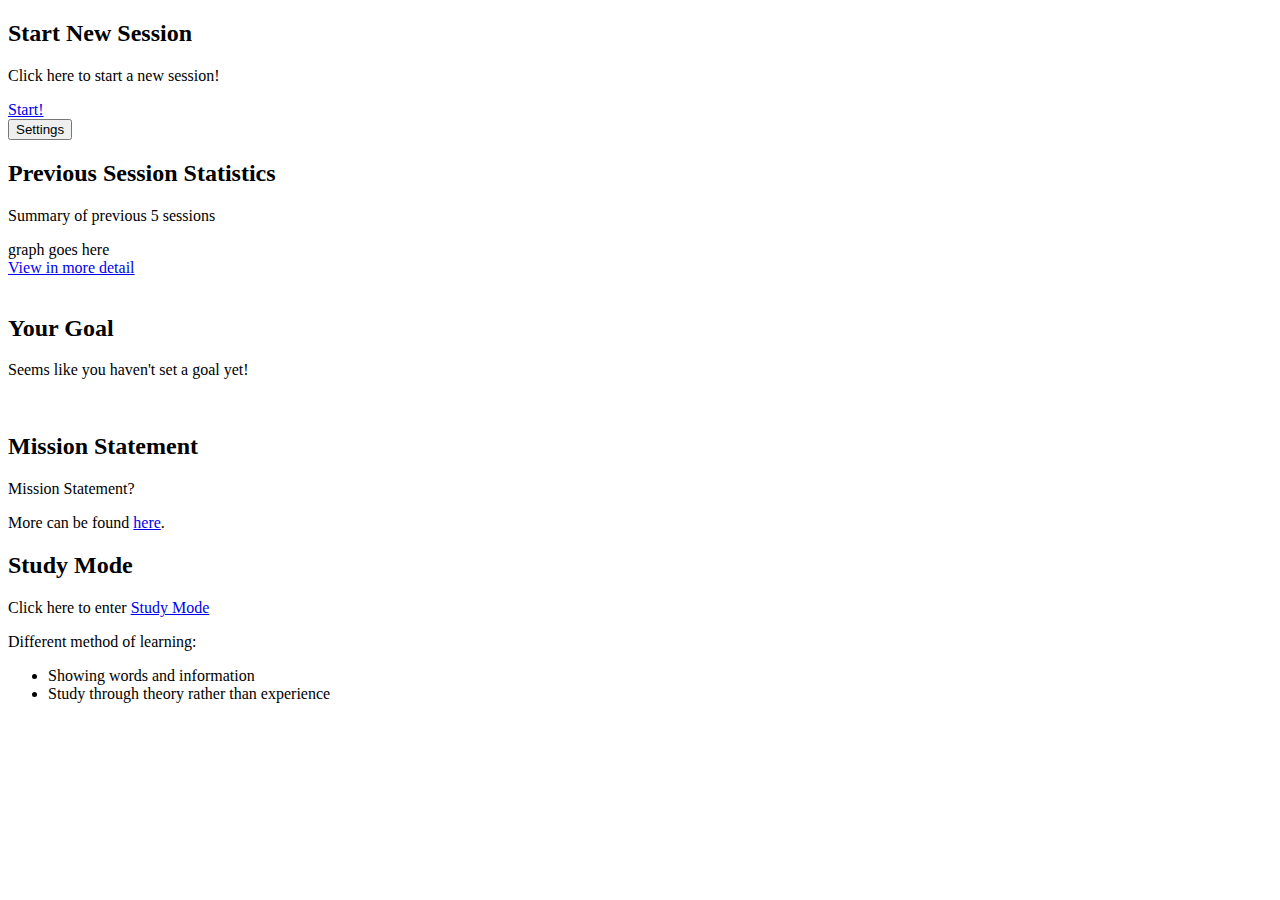
<file: index.html>
<!doctype html>
<html lang="en">
  <!--Loading the header-->
  <script
    src="https://code.jquery.com/jquery-3.3.1.js"
    integrity="sha256-2Kok7MbOyxpgUVvAk/HJ2jigOSYS2auK4Pfzbm7uH60="
    crossorigin="anonymous">
  </script>
  <script> 
    $(function(){
      $("#header").load("header.html"); 
    });
  </script> 
  <body>
    <div id="header"></div>
    <main>

      <div class="container">

        <div class="content">

          <div class="row">

            <div class="col">
              <div class="background1">

                <h2>Start New Session</h2>

                <div class="col-content">
                  <p>
                    Click here to start a new session!
                  </p>
                  <div class="row justify-content-end">
                    
                    <div class="col">
                      <a id="start-session" href="demonstration.html">Start!</a>
                    </div>

                    <div class="col ">
                      <button id="settings">Settings</button>
                      <!--TODO-->
                      <!--Set up interactive settings panel to choose time limit, etc.-->
                    </div>
                    
                  </div>
                  
                </div>

              </div>

            </div>

            <div class="col">
              <div class="background1"> 
                <h2>Previous Session Statistics</h2>

                <div class="col-content">
                  <p>
                    Summary of previous 5 sessions
                  </p>
                  <!--Would like to display a graph of something-->
                  <div id="graph">
                    graph goes here
                  </div>
                  <a href="#">View in more detail</a>
                </div>
              </div>

            </div>

          </div>

          <br><!--Some asthetic looking line break-->

          <div class="row">

            <div class="col-md-7">
              <div class="background1">
                <h2>Your Goal</h2>
                <div class="col-content">
                  <p>Seems like you haven't set a goal yet!</p>
                </div>
                <br>
                <h2> Mission Statement</h2>
                <div class="col-content">
                  <p>Mission Statement?</p>
                  <p>More can be found <a href="#">here</a>.</p>
                </div>
              </div>
            </div>

            <div class="col">
              <div class="background1">
                <h2>Study Mode</h2>
                <div class="col-content">
                  <p>Click here to enter <a href="#">Study Mode</a></p>
                  <p>Different method of learning:</p>
                  <ul>
                    <li>Showing words and information</li>
                    <li>Study through theory rather than experience</li>
                  </ul>
                  
                </div>
              </div>
            </div>
          </div>
        </div>
      </div>

      


    </main>
    <script src="bootstrap.bundle.min.js"></script>
  </body>
</html>
</file>
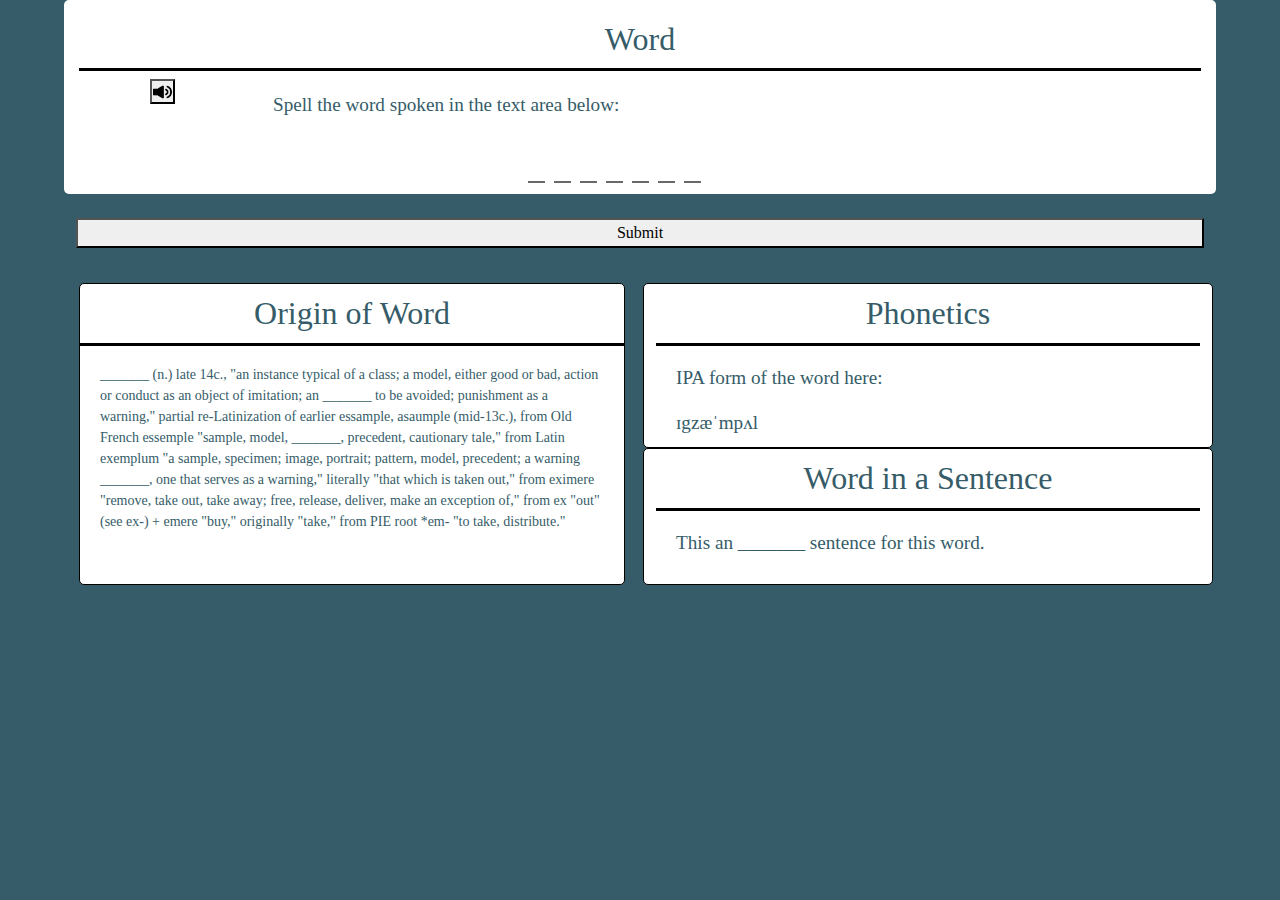
<file: demonstration.html>
<!doctype html>
<html lang="en">
  <head>
    <meta charset="utf-8">
    <meta name="viewport" content="width=device-width, initial-scale=1">
    <meta name="description" content="">
    <title>Demonstration</title>

    <link rel="canonical" href="https://getbootstrap.com/docs/5.1/examples/album/">

    <link href="index.css" rel="stylesheet">
    <link href="demonstration.css" rel="stylesheet">

    <!-- Bootstrap core CSS -->
    <link href="bootstrap.rtl.min.css" rel="stylesheet">

    <!--Loading the header-->
    <script
      src="https://code.jquery.com/jquery-3.3.1.js"
      integrity="sha256-2Kok7MbOyxpgUVvAk/HJ2jigOSYS2auK4Pfzbm7uH60="
      crossorigin="anonymous">
    </script>
    <script> 
      $(function(){
        $("#header").load("header.html"); 
      });
    </script> 
  </head>

  <body>
    <div id="header"></div>
    <main>
      <script src="text-to-ipa.js"></script>
      <script src="vocab-list.js"></script>
      <script src="converter-form.js"></script>
      <div class="container">
        <div class="content">
          <div class="row">
            <div class="col col-content">
              <h2>Word</h2>
              <div class="row">
                <div class="col-sm-2">
                  <div class="align-center">
                    <button id="voice-button" type="button" onClick="window.speechSynthesis.speak(msg);">
                      <embed class="speaker-interface-audio-symbol" src="/Icons/speaker-interface-audio-symbol.png">
                    </button>
                  </div>
                </div>
                <div class="col">
                  <p id="instructions">Spell the word spoken in the text area below:</p>
                </div>
              </div>
              <input id="input-id" autocomplete="false" autocorrect="false" maxlength="7"></input>
            </div>
          </div>
          <br>
          <button id="inputSubmit" onclick="compareString(msg, 'input-id', 'out-id');">Submit</button>
          <br>

          <div class="row">

            <div class="col">
              <div class="background1">

                <h2>Origin of Word</h2>

                <div class="col-content" id="ety-out">
                  <p style="font-size: 14px;">
                    _______ (n.) late 14c., "an instance typical of a class; a model, either good or bad, action or conduct as an object of imitation; an _______ to be avoided; punishment as a warning," partial re-Latinization of earlier essample, asaumple (mid-13c.), from Old French essemple "sample, model, _______, precedent, cautionary tale," from Latin exemplum "a sample, specimen; image, portrait; pattern, model, precedent; a warning _______, one that serves as a warning," literally "that which is taken out," from eximere "remove, take out, take away; free, release, deliver, make an exception of," from ex "out" (see ex-) + emere "buy," originally "take," from PIE root *em- "to take, distribute." 
                  </p>
                </div>

              </div>

            </div>

            <div class="col">
              <div class="row">
                <div class="background1"> 
                  <h2>Phonetics</h2>
  
                  <div class="col-content">
                    <p>
                      IPA form of the word here:
                    </p>
                    <div id="ipa-out">
                      ɪgzæˈmpʌl
                    </div>
                  </div>
                </div>
              </div>

              <div class="row">
                <div class="background1"> 
                  <h2>Word in a Sentence</h2>
  
                  <div class="col-content">
                    <p>
                      This an _______ sentence for this word.
                    </p>
                  </div>
                </div>
              </div>

            </div>

          </div>

          <div class="center invisible" id="output">
            <p id="out-id"></p>
          </div>

          
        </div>
      </div>
    </main>
    <script>
      var msg = new SpeechSynthesisUtterance();

      //Changing this word changes the demonstration word
      msg.text = "example";

      window.onload = TextToIPA.loadDict('ipadict.txt');
      window.onload = VocabList.loadDict('VocabLists/sixthGradeWordEtymologyList.txt');
    </script>
    <script src="session.js"></script>
    <script src="bootstrap.bundle.min.js"></script>
  </body>
</html>
</file>
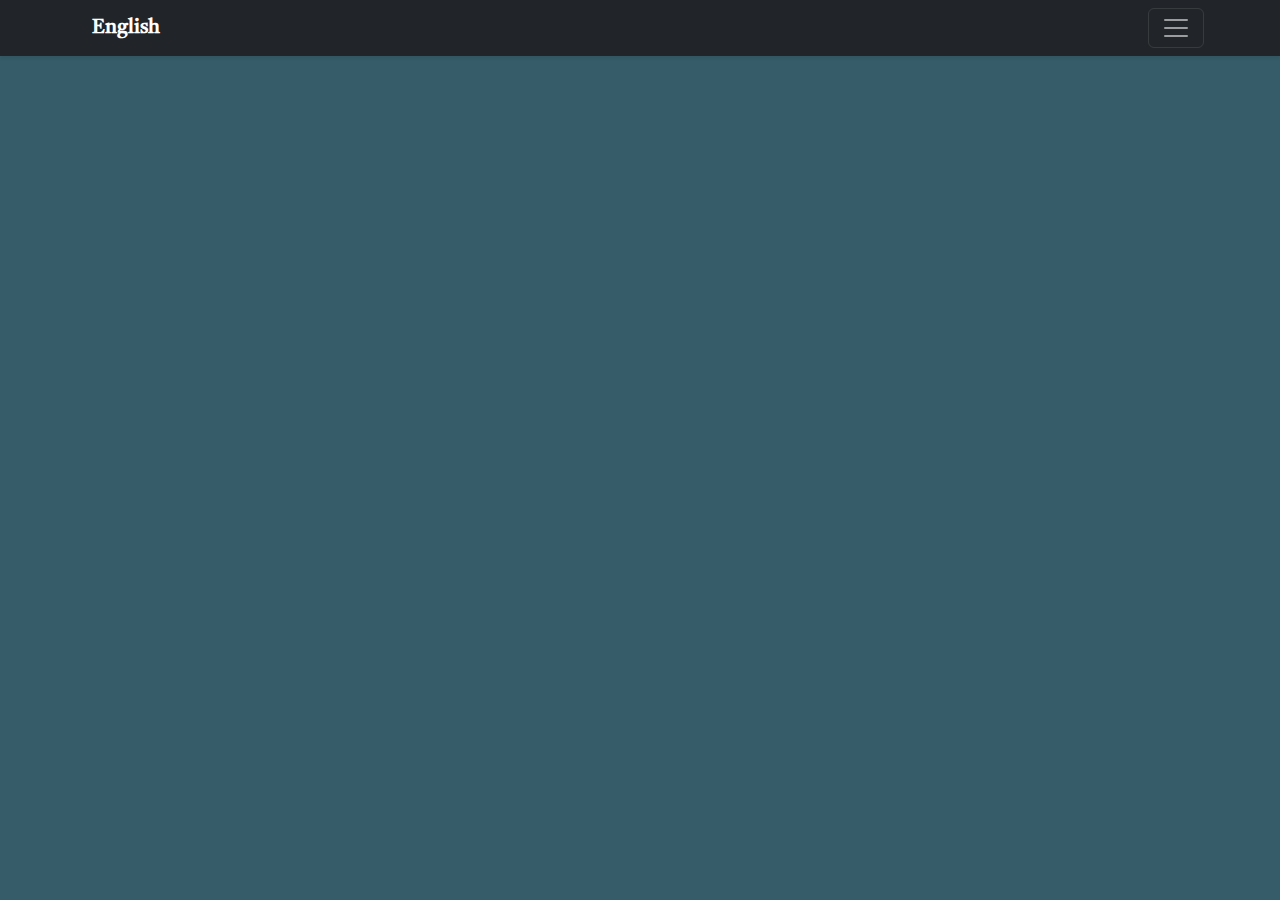
<file: header.html>
<!doctype HTML>
<head>
  <meta charset="utf-8">
  <meta name="viewport" content="width=device-width, initial-scale=1">
  <meta name="description" content="">
  <title>English</title>

  <link rel="canonical" href="https://getbootstrap.com/docs/5.1/examples/album/">

  <link href="index.css" rel="stylesheet">

  <link rel="preconnect" href="https://fonts.googleapis.com">
  <link rel="preconnect" href="https://fonts.gstatic.com" crossorigin>
  <link href="https://fonts.googleapis.com/css2?family=Tiro+Bangla&display=swap" rel="stylesheet">

  <!-- Bootstrap core CSS -->
  <link href="bootstrap.rtl.min.css" rel="stylesheet">
</head>
<header>
<div class="collapse bg-dark" id="navbarHeader">
  <div class="container">
    <div class="row">
      <div class="col-sm-8 col-md-7 py-4">
        <h4 class="text-white">About</h4>
        <p class="text-white">A Simple Tool to assist learning to spell English</p>
      </div>
      <div class="col-sm-4 offset-md-1 py-4">
        <h4 class="text-white">Contact</h4>
        <ul class="list-unstyled">
            <!--would need to put link in the href section-->
          <li><a href="#" class="text-white">fakeemail@gmail.com</a></li>
        </ul>
      </div>
    </div>
  </div>
</div>
<div class="navbar navbar-dark bg-dark shadow-sm">
  <div class="container">
    <a href="/" class="navbar-brand d-flex align-items-center">
      <!--place logo here-->
      <strong>English</strong>
    </a>
    <!--Button works because of JS-->
    <button class="navbar-toggler" type="button" data-bs-toggle="collapse" data-bs-target="#navbarHeader" aria-controls="navbarHeader" aria-expanded="false" aria-label="Toggle navigation">
      <span class="navbar-toggler-icon"></span>
    </button>
  </div>
</div>
</header>
</file>
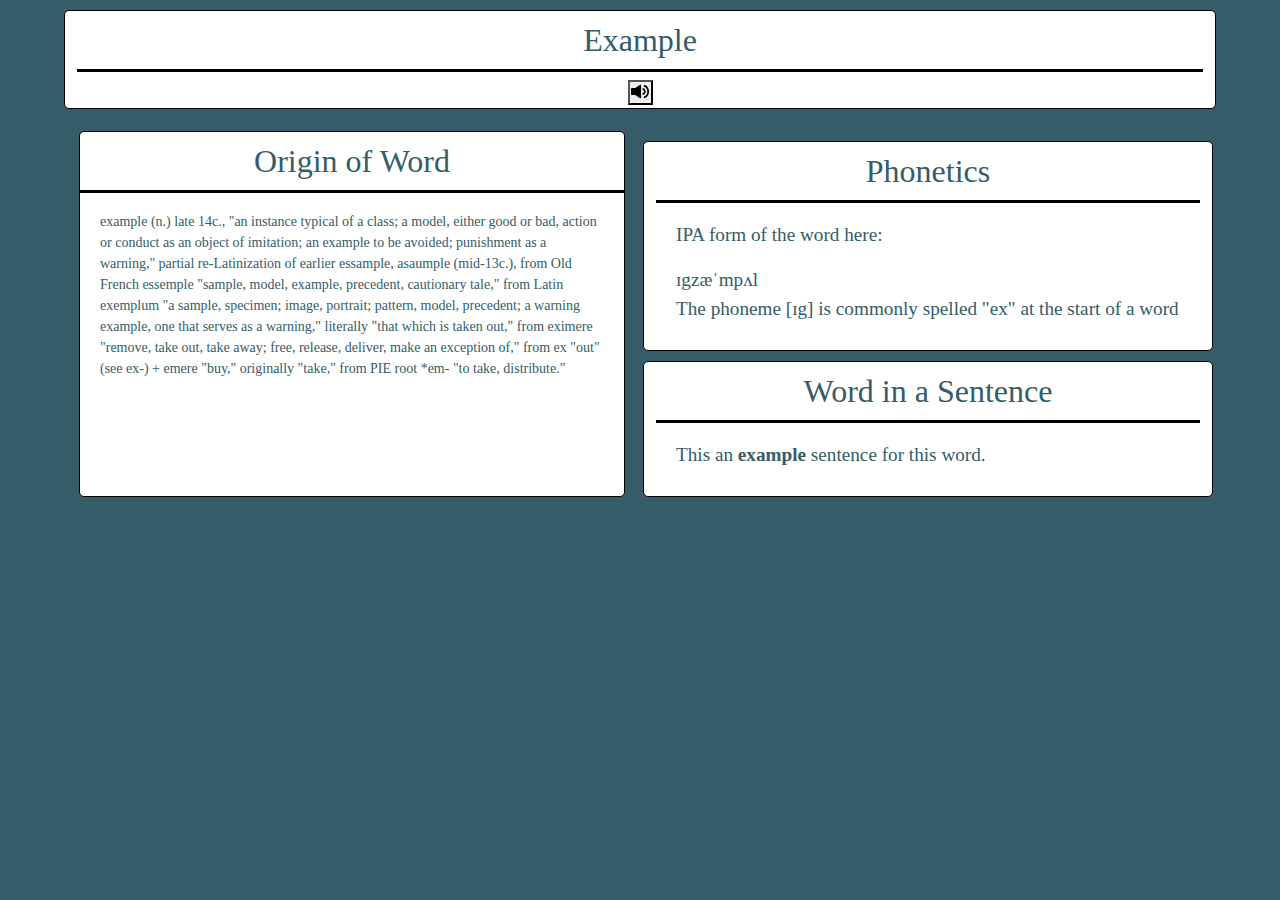
<file: study.html>
<!doctype html>
<html lang="en">
  <head>
    <meta charset="utf-8">
    <meta name="viewport" content="width=device-width, initial-scale=1">
    <meta name="description" content="">
    <title>Demonstration</title>

    <link rel="canonical" href="https://getbootstrap.com/docs/5.1/examples/album/">

    <link href="index.css" rel="stylesheet">
    <link href="study.css" rel="stylesheet">
    <link href="demonstration.css" rel="stylesheet">

    <!-- Bootstrap core CSS -->
    <link href="bootstrap.rtl.min.css" rel="stylesheet">

    <!--Loading the header-->
    <script
      src="https://code.jquery.com/jquery-3.3.1.js"
      integrity="sha256-2Kok7MbOyxpgUVvAk/HJ2jigOSYS2auK4Pfzbm7uH60="
      crossorigin="anonymous">
    </script>
    <script> 
      $(function(){
        $("#header").load("header.html"); 
      });
    </script> 
  </head>

  <body>
    <div id="header"></div>
    <main>
      <script src="text-to-ipa.js"></script>
      <script src="vocab-list.js"></script>
      <script src="converter-form.js"></script>
      <div class="container">

        <div class="row">
            <div class="background1">
                <h2>Example</h2>
                <div class="align-center">
                    <button id="voice-button" type="button" onClick="window.speechSynthesis.speak(msg);"">
                        <embed class="speaker-interface-audio-symbol" src="/Icons/speaker-interface-audio-symbol.png">
                    </button>
                </div>
            </div>
        </div>
          <div class="row">

            <div class="col">
              <div class="background1">

                <h2>Origin of Word</h2>

                <div class="col-content" id="ety-out">
                  <p style="font-size: 14px;">
                    example (n.) late 14c., "an instance typical of a class; a model, either good or bad, action or conduct as an object of imitation; an example to be avoided; punishment as a warning," partial re-Latinization of earlier essample, asaumple (mid-13c.), from Old French essemple "sample, model, example, precedent, cautionary tale," from Latin exemplum "a sample, specimen; image, portrait; pattern, model, precedent; a warning example, one that serves as a warning," literally "that which is taken out," from eximere "remove, take out, take away; free, release, deliver, make an exception of," from ex "out" (see ex-) + emere "buy," originally "take," from PIE root *em- "to take, distribute." 
                  </p>
                </div>

              </div>

            </div>

            <div class="col">
              <div class="row">
                <div class="background1"> 
                  <h2>Phonetics</h2>
  
                  <div class="col-content">
                    <p>
                      IPA form of the word here:
                    </p>
                    <div id="ipa-out">
                      ɪgzæˈmpʌl
                    </div>
                    <p>
                        The phoneme [ɪg] is commonly spelled "ex" at the start of a word
                    </p>
                  </div>
                </div>
              </div>

              <div class="row">
                <div class="background1"> 
                  <h2>Word in a Sentence</h2>
  
                  <div class="col-content">
                    <p>
                      This an <b>example</b> sentence for this word.
                    </p>
                  </div>
                </div>
              </div>

            </div>

          </div>

          <div class="center invisible" id="output">
            <p id="out-id"></p>
          </div>

          
        </div>
      </div>
    </main>
    <script>
      var msg = new SpeechSynthesisUtterance();

      //Changing this word changes the demonstration word
      msg.text = "example";

      window.onload = TextToIPA.loadDict('ipadict.txt');
      window.onload = VocabList.loadDict('VocabLists/sixthGradeWordEtymologyList.txt');
    </script>
    <script src="session.js"></script>
    <script src="bootstrap.bundle.min.js"></script>
  </body>
</html>
</file>
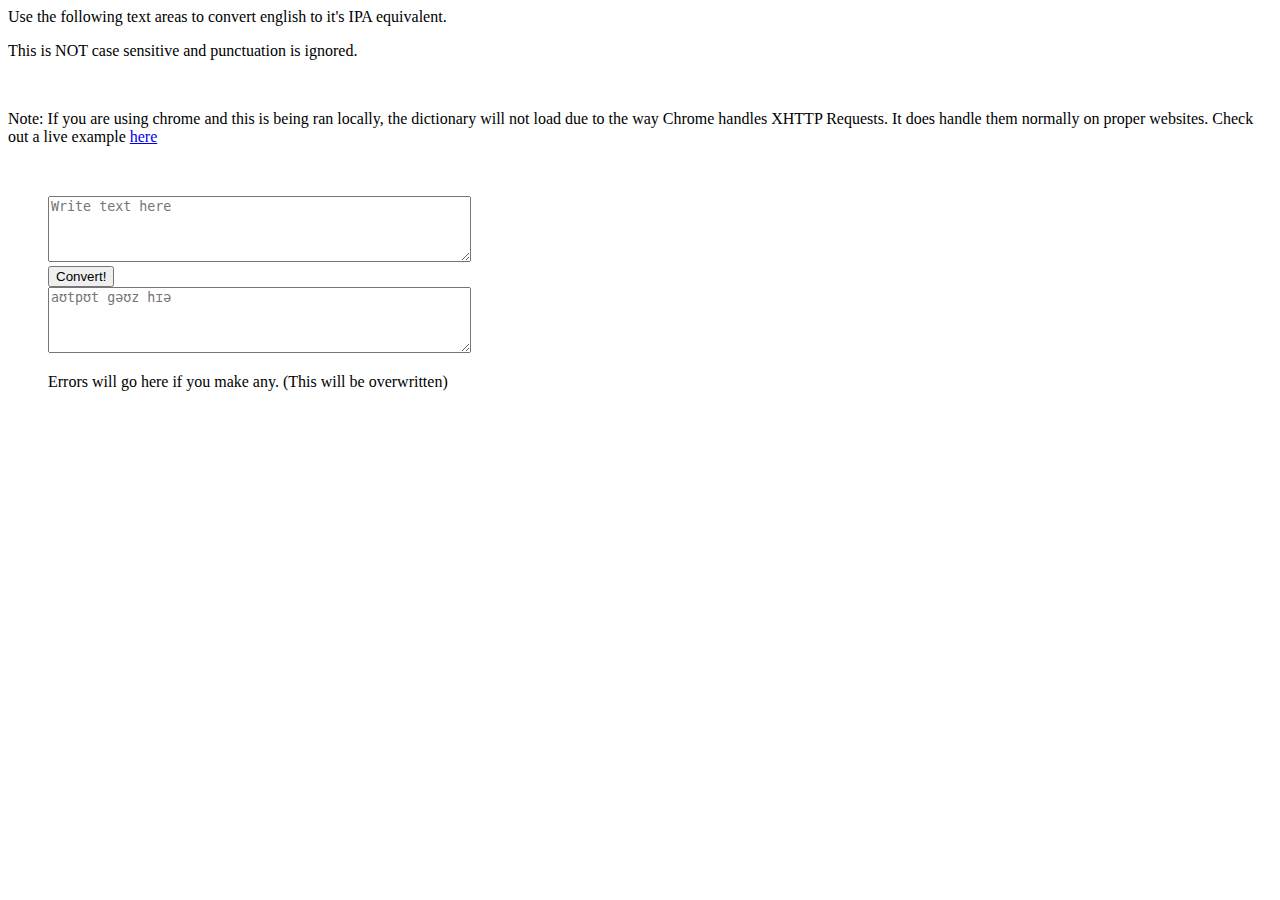
<file: text-to-ipa-master/examples/example-translator.html>
<html lang="en">

<head>

  <meta charset="utf-8">

  <title>Text to IPA Generator</title>

</head>

<body>
  <!-- Load in the scripts first -->
  <script src="../lib/text-to-ipa.js"></script>
  <script src="../lib/converter-form.js"></script>

  <!-- Load dictionary on window load, you may want to change this according to your needs.
  To demonstrate this program, it's just done on window load though.
  NOTE: This program implies that the CMU IPA dictionary (http://people.umass.edu/nconstan/CMU-IPA/)
  has been loaded with loadDict(). This dictionary is by default included with this
  program under the name 'ipadict.txt'. This _WILL NOT WORK_ with any other IPA dictionary.
  -->
  <script>
    // Chrome will error here, therefore it isnt the dev browser of choice. Use Firefox instead.
    // This is because the `loadDict()` method will use an XHTTP Request to get the file, which chrome won't like because
    // It's on the local machine. If you try to read the file from say, the GitHub repository, it *still* won't work,
    // because it's not hosted on the same site. It's not worth the trouble to use a workaround especially when the program
    // works as intended when used on a live website. See http://surrsur.us/projects/ipa/english-to-ipa.html.
    window.onload = TextToIPA.loadDict('../lib/ipadict.txt');
  </script>

  <p>Use the following text areas to convert english to it's IPA equivalent.</p>
  <p>This is NOT case sensitive and punctuation is ignored.</p>
  <br />
  <p>Note: If you are using chrome and this is being ran locally, the dictionary will not load due to the way Chrome handles XHTTP Requests. It does handle them normally on proper websites. Check out a live example <a href="http://surrsur.us/projects/ipa/english-to-ipa.html">here</a></p>
  <br />
  
  <!-- Create a form div -->
  <div id="js-text-to-ipa-form">

    <ul style="list-style-type: none;">
      <!-- ipa-in is the designated ID to determine where text will be input from -->
      <li><textarea id="ipa-in" placeholder="Write text here" rows="4" cols="50"></textarea></li>
      
      <!-- This submit button runs the conversion on the input text
      As you can see, when this buton is pressed, the conver() function is ran
      where the input, output, and error IDs are given as parameters.
      These can be set to whatever you like, as long as inID and outID are text areas, and errID is a div.
      -->
      <li class="button"><button type="button" id="js-ipa-submit" onClick="ConverterForm.convert('ipa-in', 'ipa-out', 'ipa-err')">Convert!</button></li>
      <!-- ipa-out is the designated ID to determine where the converted text will be output to -->
      <li><textarea readonly id="ipa-out" placeholder="aʊtpʊt gəʊz hɪə" rows="4" cols="50"></textarea></li>

    </ul>

    <ul style="list-style-type: none;">
      <li><noscript><p>This converter will not work unless Javascript is enabled.</p></noscript></li>
      <li>
        <!-- ipa-err is the designated ID to determine where any errors with the translation will go -->
        <div id="ipa-err">
          <p>Errors will go here if you make any. (This will be overwritten)</p>
        </div>
      </li>
    </ul>

  </div>

</body>

</html>
</file>
<file: index.css>
html, main, header{
    background-color: rgb(53, 92, 104);
    font-family: 'Tiro Bangla', serif;
    font-weight: 1200;
    color: rgb(53, 92, 104);
}

header {
    padding-bottom: 20px;
}

bg-dark {
    background-color: black !important;
}

.container {
    max-width: 90% !important;
}

.col, .col-md-7 {
    padding: 1%;
    padding-right: 15px !important;
    padding-left: 15px !important;
}

.background1 {
    background-color: white;
    height: 100%;
    border: 1px solid black;
    border-radius: 5px;
}

.content {
    display: flex;
    flex-direction: column;
}

h2 {
    padding: 20px;
    padding-top: 10px;
    padding-bottom: 10px;
    border-top-right-radius: 5px;
    border-top-left-radius: 5px;
    border-bottom: solid black;
    min-width: 100%;
    text-align: center;
}

.col-content {
    background-color: white;
    height: max-content;
    border-radius: 5px;
    padding: 20px;
    padding-top: 10px;
    padding-bottom: 10px;
    min-width: 35%;
    text-align: left;
    font-size: larger;
}

#start-session {
    color: #164d89;
    background-color: #abeeeb;
    border-color:#164d89;
    border-radius: 5px;
    border-width: 1px;

    border-style: solid;
    padding: 5px;
    text-decoration: none;
}

#settings {
    color: #164d89;
    background-color: #abeeeb;
    border-color:#164d89;
    border-radius: 5px;
    border-width: 1px;
}

#graph {
    width: 100%;
    height: 100px;
    background-color: white;
    padding: auto;
    text-align: center;
}
</file>
<file: demonstration.css>
input#input-id {
    border: none;
    width: 10.5ch;
    background: 
      repeating-linear-gradient(90deg, 
          dimgrey 0, 
          dimgrey 1ch, 
          transparent 0, 
          transparent 1.5ch) 
        0 100%/100% 2px no-repeat;
    color: dimgrey;
    /*font size changes entire box*/
    font: 150% consolas, monospace;
    letter-spacing: .5ch;
    margin-left: 40%;
}

.speaker-interface-audio-symbol {
    max-width: 90%;
    min-width: 90%;
    margin: 0%;
}

#voice-button{
    min-width: 25px;
    height: 25px;
    padding: 0;
    margin: 0;
}

.align-center {
    margin: auto !important;
    width: 0%;
    min-width: 25px;
    min-height: 25px;
    padding: 0;
    margin: 0;
}

.center {
    position: absolute;
    top:  50%;
    left: 50%;
    transform: translate(-50%,-50%);
}

#output {
    background-color: #99d5d2;
    opacity: 75%;
    padding-left: 20%;
    padding-right: 20%;
    padding-top: 10%;
    padding-bottom: 10%;
    border-radius: 5px;
    font-size:x-large;
}
</file>
<file: study.css>
.row {
    padding-top: 10px !important;
}
</file>
